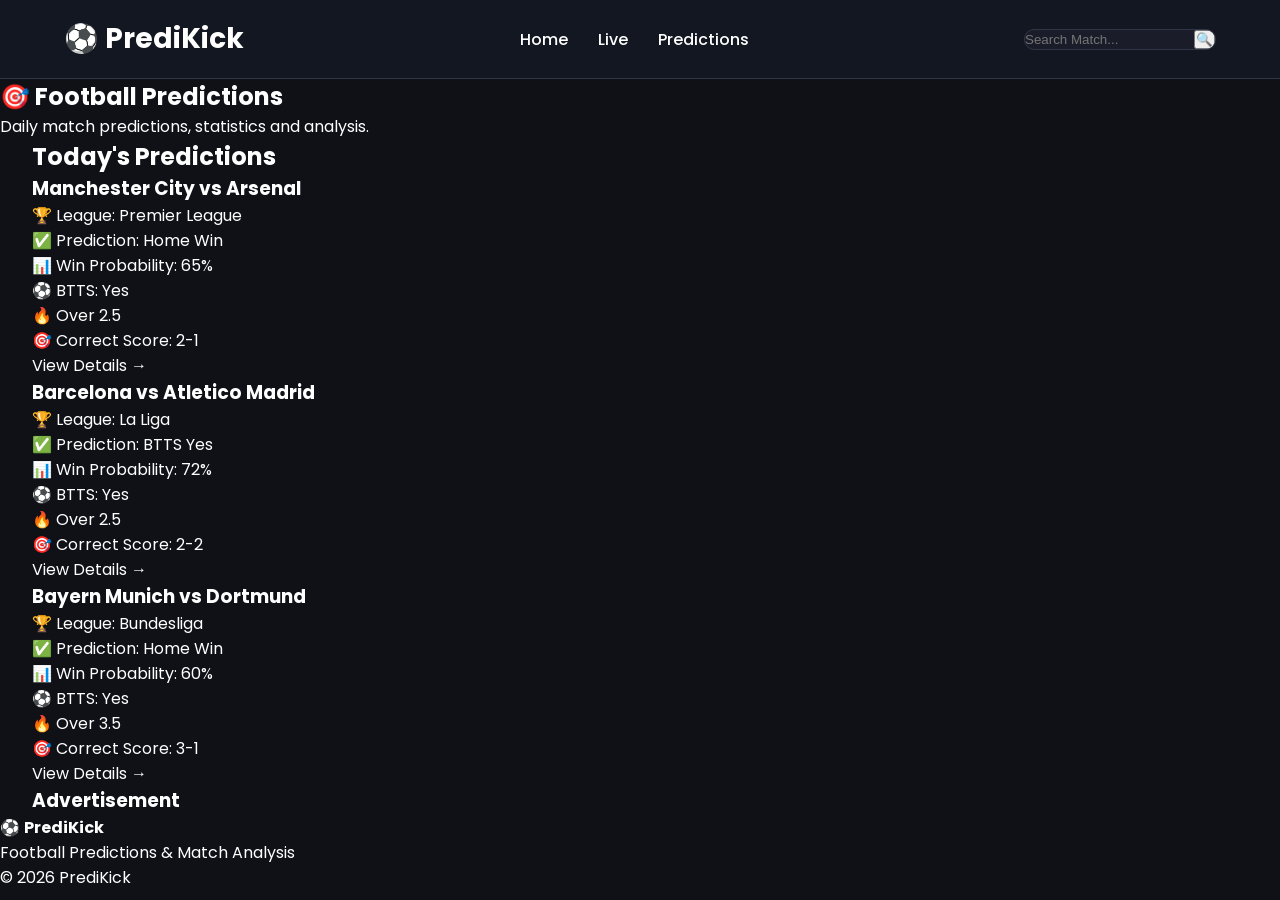
<file: predictions.html>
<!DOCTYPE html>
<html lang="en">

<head>

<meta charset="UTF-8">
<meta name="viewport" content="width=device-width, initial-scale=1.0">

<title>Football Predictions | PrediKick</title>

<meta name="description" content="Daily football predictions, BTTS, Over Under and Correct Score analysis.">

<link rel="stylesheet" href="style.css">

<link href="https://fonts.googleapis.com/css2?family=Poppins:wght@300;400;500;600;700&display=swap" rel="stylesheet">

</head>


<body>


<header class="header">


<div class="logo">
⚽ <span>PrediKick</span>
</div>


<nav class="nav">

<a href="index.html">Home</a>

<a href="live.html">Live</a>

<a href="predictions.html">Predictions</a>

</nav>


<div class="search-box">

<input type="text" id="searchPrediction" placeholder="Search Match...">

<button>
🔍
</button>

</div>


</header>



<section class="hero">

<h1>
🎯 Football Predictions
</h1>


<p>
Daily match predictions, statistics and analysis.
</p>


</section>



<main class="container">



<h2 class="section-title">
Today's Predictions
</h2>



<div id="predictionList" class="prediction-grid">


<!-- Prediction Cards Will Load Here -->


<div class="prediction-card">


<h3>
Manchester City vs Arsenal
</h3>


<p>
🏆 League: Premier League
</p>


<p>
✅ Prediction: Home Win
</p>


<p>
📊 Win Probability: 65%
</p>


<p>
⚽ BTTS: Yes
</p>


<p>
🔥 Over 2.5: Yes
</p>


<p>
🎯 Correct Score: 2-1
</p>


<a href="match.html">
View Details →
</a>


</div>



</div>



<section class="ad-box">

<h3>
Advertisement
</h3>


<!-- Adsterra Code -->


</section>



</main>



<footer>


<div class="footer-logo">

⚽ <strong>PrediKick</strong>

</div>


<p>
Football Predictions & Match Analysis
</p>


<p class="copyright">
© 2026 PrediKick
</p>


</footer>



<script src="prediction.js"></script>


</body>

</html>
</file>
<file: style.css>
/* ===========================
   PrediKick - style.css
   Part 1
=========================== */

*{
    margin:0;
    padding:0;
    box-sizing:border-box;
}

:root{
    --bg:#0f1117;
    --card:#1a1d29;
    --card2:#232838;
    --green:#22c55e;
    --white:#ffffff;
    --gray:#b6bcc8;
    --border:#2f3648;
}

body{
    font-family:'Poppins',sans-serif;
    background:var(--bg);
    color:var(--white);
}

a{
    text-decoration:none;
    color:inherit;
}

img{
    max-width:100%;
    display:block;
}

.container{
    width:95%;
    max-width:1300px;
    margin:auto;
}

/* HEADER */

.header{
    position:sticky;
    top:0;
    z-index:1000;

    display:flex;
    justify-content:space-between;
    align-items:center;

    background:#131722;
    padding:18px 5%;

    border-bottom:1px solid var(--border);
}

.logo{
    font-size:28px;
    font-weight:700;
    color:var(--green);
}

.logo span{
    color:white;
}

.nav{
    display:flex;
    gap:30px;
}

.nav a{
    color:white;
    font-weight:500;
    transition:.3s;
}

.nav a:hover{
    color:var(--green);
}

.search-box{
    display:flex;
    align-items:center;
    background:var(--card);
    border:1px solid var(--border);
    border-radius:10px;
    overflow:hidden;
}

.search-box input{
    border:none;
    outline:none;
    background:none;
    color:white

/* ===========================
   SECTION TITLE
=========================== */

.section-title{
    margin:50px 0 25px;
}

.section-title h2{
    font-size:28px;
    color:#fff;
    border-left:5px solid var(--green);
    padding-left:12px;
}

/* ===========================
   FEATURED MATCH
=========================== */

.featured-card{
    background:var(--card);
    border:1px solid var(--border);
    border-radius:16px;
    padding:30px;
    margin-bottom:40px;
}

.teams{
    display:flex;
    justify-content:space-between;
    align-items:center;
    text-align:center;
}

.team img{
    width:65px;
    height:65px;
    margin:auto;
    margin-bottom:10px;
}

.team h3{
    font-size:20px;
}

.vs{
    font-size:30px;
    font-weight:bold;
    color:var(--green);
}

.match-info{
    display:flex;
    justify-content:space-between;
    margin:30px 0;
    gap:15px;
}

.info-box{
    flex:1;
    background:var(--card2);
    border-radius:10px;
    padding:15px;
    text-align:center;
}

.info-box span{
    color:

   /* ===========================
   SECTION TITLE
=========================== */

.section-title{
    margin:50px 0 25px;
}

.section-title h2{
    font-size:28px;
    color:#fff;
    border-left:5px solid var(--green);
    padding-left:12px;
}

/* ===========================
   FEATURED MATCH
=========================== */

.featured-card{
    background:var(--card);
    border:1px solid var(--border);
    border-radius:16px;
    padding:30px;
    margin-bottom:40px;
}

.teams{
    display:flex;
    justify-content:space-between;
    align-items:center;
    text-align:center;
}

.team img{
    width:65px;
    height:65px;
    margin:auto;
    margin-bottom:10px;
}

.team h3{
    font-size:20px;
}

.vs{
    font-size:30px;
    font-weight:bold;
    color:var(--green);
}

.match-info{
    display:flex;
    justify-content:space-between;
    margin:30px 0;
    gap:15px;
}

.info-box{
    flex:1;
    background:var(--card2);
    border-radius:10px;
    padding:15px;
    text-align:center;
}

.info-box span{
    color:var(--gray);
    font-size:13px;
}

.info-box h4{
    margin-top:8px;
}

.prediction-box{
    display:grid;
    grid-template-columns:repeat(3,1fr);
    gap:15px;
}

.prediction-item{
    background:var(--card2);
    border-radius:12px;
    text-align:center;
    padding:20px;
}

.prediction-item p{
    color:var(--green);
    font-size:22px;
    font-weight:700;
    margin-top:8px;
}

.details-btn{
    display:inline-block;
    margin-top:25px;
    background:var(--green);
    color:#fff;
    padding:14px 24px;
    border-radius:10px;
    font-weight:600;
}

/* ===========================
   LIVE MATCHES
=========================== */

.live-container{
    display:grid;
    grid-template-columns:repeat(auto-fit,minmax(320px,1fr));
    gap:20px;
}

.live-card{
    background:var(--card);
    border:1px solid var(--border);
    border-radius:14px;
    padding:20px;
    transition:.3s;
}

.live-card:hover{
    transform:translateY(-5px);
}

.league{
    color:var(--green);
    font-weight:600;
    margin-bottom:15px;
}

.live-teams{
    display:flex;
    justify-content:space-between;
    align-items:center;
}

.live-teams .team{
    text-align:center;
}

.live-teams img{
    width:45px;
    height:45px;
    margin:auto;
    margin-bottom:8px;
}

.score h2{
    color:var(--green);
}

.score p{
    color:#ff4d4d;
    font-weight:bold;
}

   /* ===========================
   TODAY'S PREDICTIONS
=========================== */

.prediction-grid{
    display:grid;
    grid-template-columns:repeat(auto-fit,minmax(300px,1fr));
    gap:20px;
    margin-bottom:40px;
}

.prediction-card{
    background:var(--card);
    border:1px solid var(--border);
    border-radius:14px;
    padding:20px;
    transition:.3s;
}

.prediction-card:hover{
    transform:translateY(-5px);
    border-color:var(--green);
}

.prediction-card h3{
    margin-bottom:15px;
}

.prediction-card p{
    color:var(--gray);
    margin:8px 0;
}

.prediction-card a{
    display:inline-block;
    margin-top:15px;
    color:var(--green);
    font-weight:600;
}

/* ===========================
   LEAGUES
=========================== */

.league-list{
    display:flex;
    gap:12px;
    overflow-x:auto;
    padding:10px 0 30px;
}

.league-list span{
    background:var(--card);
    border:1px solid var(--border);
    padding:10px 18px;
    border-radius:30px;
    white-space:nowrap;
    cursor:pointer;
    transition:.3s;
}

.league-list span:hover{
    background:var(--green);
    color:#fff;
}

/* ===========================
   AD BOX
=========================== */

.ad-box{
    background:var(--card);
    border:2px dashed var(--border);
    border-radius:12px;
    text-align:center;
    padding:40px 20px;
    margin:40px 0;
}

/* ===========================
   FOOTER
=========================== */

footer{
    border-top:1px solid var(--border);
    margin-top:60px;
    padding:40px 20px;
    text-align:center;
}

.footer-logo{
    font-size:28px;
    color:var(--green);
    margin-bottom:10px;
}

.footer-links{
    display:flex;
    justify-content:center;
    gap:20px;
    margin:20px 0;
    flex-wrap:wrap;
}

.footer-links a:hover{
    color:var(--green);
}

.copyright{
    color:var(--gray);
    font-size:14px;
}

/* ===========================
   RESPONSIVE
=========================== */

@media(max-width:992px){

.header{
    flex-direction:column;
    gap:15px;
}

.nav{
    flex-wrap:wrap;
    justify-content:center;
}

.hero h1{
    font-size:36px;
}

.match-info{
    flex-direction:column;
}

.prediction-box{
    grid-template-columns:1fr;
}

}

@media(max-width:768px){

.search-box{
    width:100%;
}

.search-box input{
    width:100%;
}

.hero{
    padding:60px 20px;
}

.hero h1{
    font-size:30px;
}

.teams{
    flex-direction:column;
    gap:20px;
}

.live-teams{
    flex-direction:column;
    gap:15px;
}

.score{
    margin:10px 0;
}

.section-title h2{
    font-size:22px;
}

}

@media(max-width:480px){

.logo{
    font-size:22px;
}

.hero h1{
    font-size:26px;
}

.btn{
    width:100%;
    text-align:center;
}

.details-btn{
    width:100%;
    text-align:center;
}

.prediction-card{
    padding:16px;
}

.live-card{
    padding:16px;
}

}
</file>
